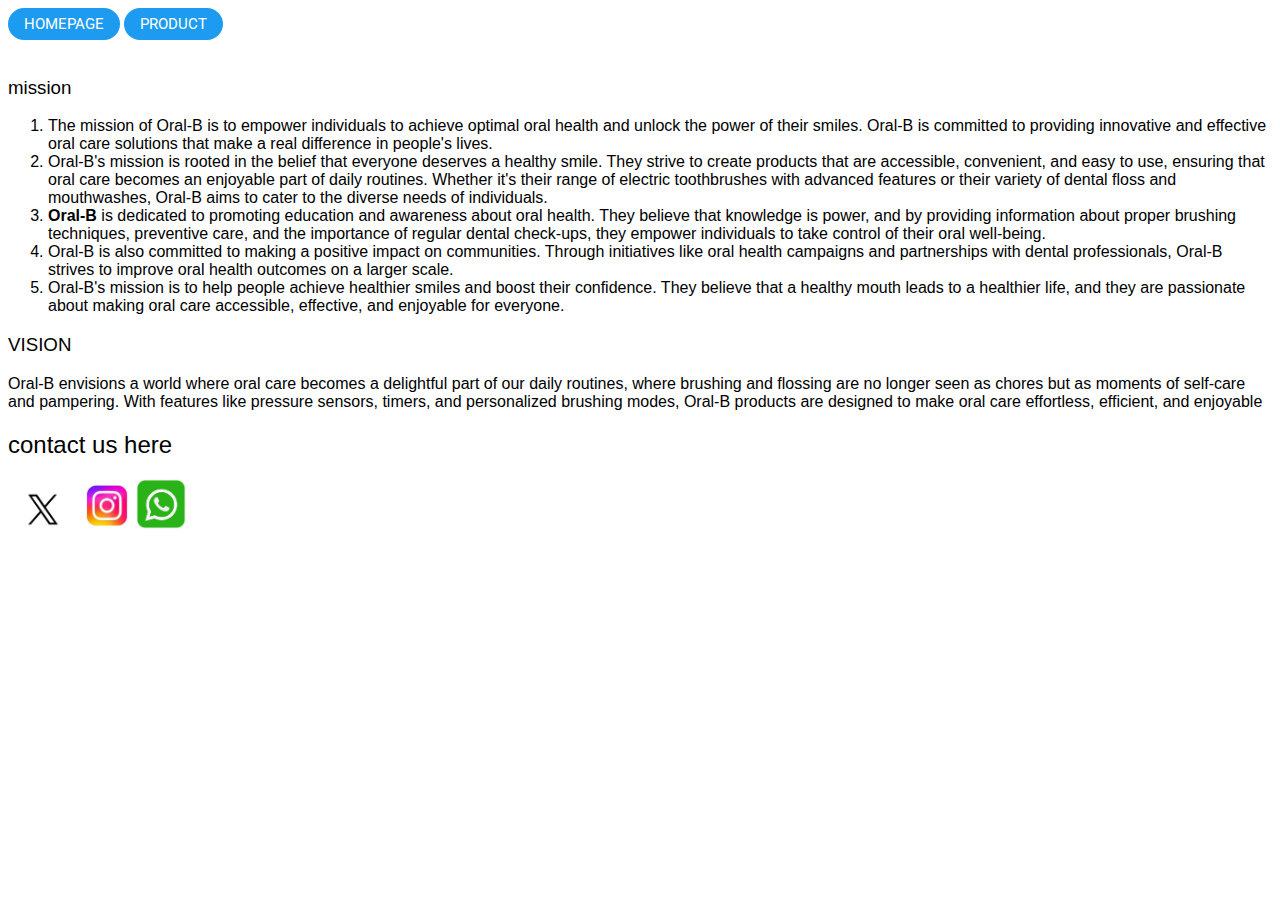
<file: about.html>
<!DOCTYPE html>
<html lang="en">
  <head>
    <link rel="stylesheet" href="styles.css" />
    <meta charset="UTF-8" />
    <meta name="viewport" content="width=device-width, initial-scale=1.0" />
    <title>ABOUT</title>
  </head>
  <body>
    <header>
      <nav>
        <a href="/"><button class="about">HOMEPAGE</button></a>
        <a href="./product.html"><button class="product">PRODUCT</button> </a>
      </nav>
    </header>
    <br />

    <h3 class="customer">mission</h3>
    <ol class="customer">
      <li>
        The mission of Oral-B is to empower individuals to achieve optimal oral
        health and unlock the power of their smiles. Oral-B is committed to
        providing innovative and effective oral care solutions that make a real
        difference in people's lives.
      </li>
      <li>
        Oral-B's mission is rooted in the belief that everyone deserves a
        healthy smile. They strive to create products that are accessible,
        convenient, and easy to use, ensuring that oral care becomes an
        enjoyable part of daily routines. Whether it's their range of electric
        toothbrushes with advanced features or their variety of dental floss and
        mouthwashes, Oral-B aims to cater to the diverse needs of individuals.
      </li>
      <li>
        <strong>Oral-B</strong> is dedicated to promoting education and
        awareness about oral health. They believe that knowledge is power, and
        by providing information about proper brushing techniques, preventive
        care, and the importance of regular dental check-ups, they empower
        individuals to take control of their oral well-being.
      </li>
      <li>
        Oral-B is also committed to making a positive impact on communities.
        Through initiatives like oral health campaigns and partnerships with
        dental professionals, Oral-B strives to improve oral health outcomes on
        a larger scale.
      </li>
      <li>
        Oral-B's mission is to help people achieve healthier smiles and boost
        their confidence. They believe that a healthy mouth leads to a healthier
        life, and they are passionate about making oral care accessible,
        effective, and enjoyable for everyone.
      </li>
    </ol>
    <h3 class="customer">VISION</h3>
    <p class="customer">
      Oral-B envisions a world where oral care becomes a delightful part of our
      daily routines, where brushing and flossing are no longer seen as chores
      but as moments of self-care and pampering. With features like pressure
      sensors, timers, and personalized brushing modes, Oral-B products are
      designed to make oral care effortless, efficient, and enjoyable
    </p>
    <h2 class="customer">contact us here</h2>
    <a href=" https://twitter.com/ogundarebestway">
      <img
        src="./images/twwiter logo.png"
        alt="twitter logo"
        style="width: 70px"
    /></a>
    <a
      href="https://www.instagram.com/bestway_hub_001?igsh=MXM0ZTRjMTBkaWVpYQ=="
    >
      <img
        src="./images/download 6.png"
        alt="instagram logo"
        style="width: 50px"
    /></a>
    <a href="https://wa.me/09067202771">
      <img src="./images/download.png" alt="whatapp logo" style="width: 50px"
    /></a>
  </body>
</html>
</file>
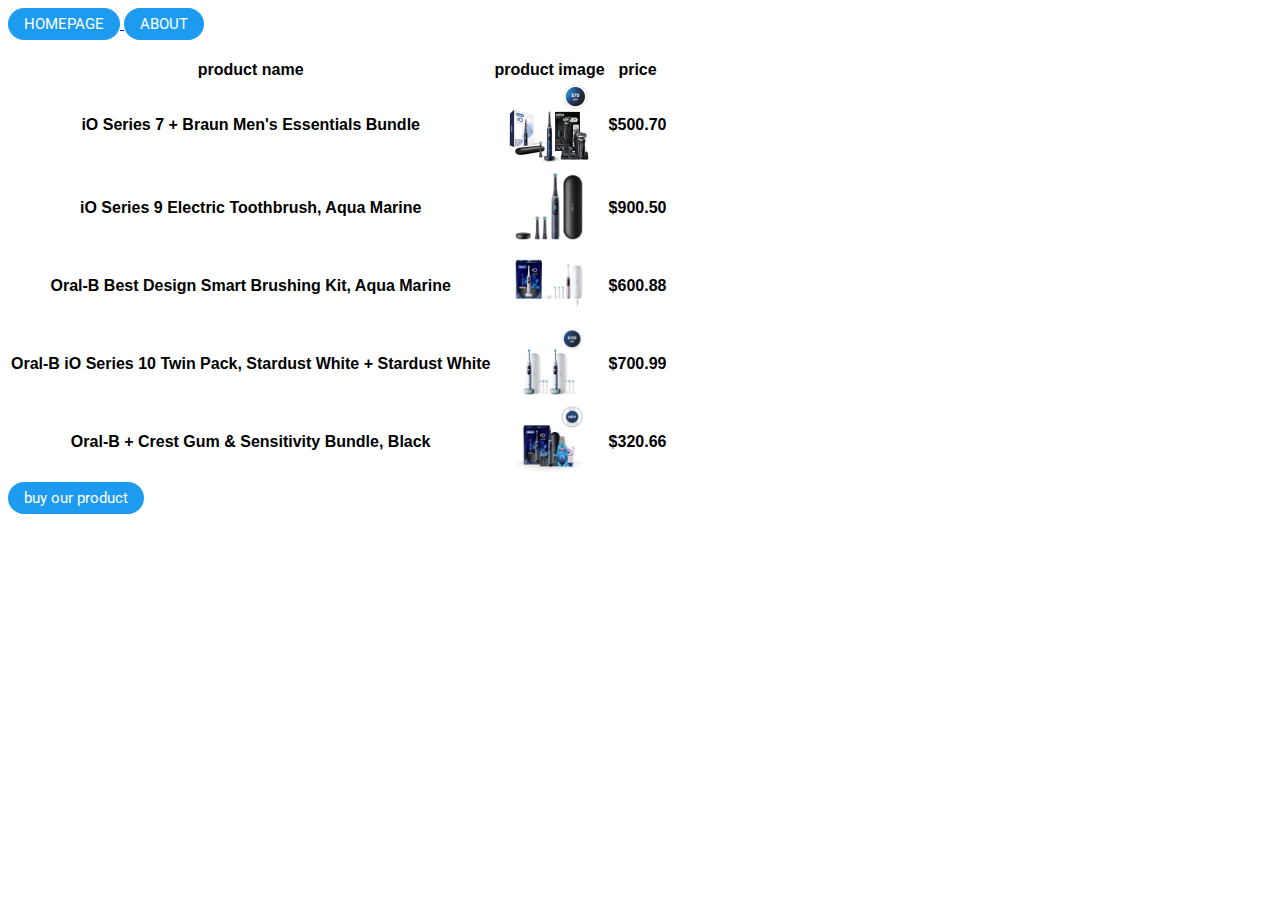
<file: product.html>
<!DOCTYPE html>
<html lang="en">
  <head>
    <link rel="stylesheet" href="styles.css" />
    <meta charset="UTF-8" />
    <meta name="viewport" content="width=device-width, initial-scale=1.0" />
    <title>PRODUCT</title>
  </head>
  <body>
    <header>
      <nav>
        <a href="/"><button  class="about">HOMEPAGE</button> </a>
        <a href="./about.html"><button class="product">ABOUT</button></a>
      </nav>
    </header>
    <br />
    <div>
      <table  class="customer">
        <tr>
          <th>product name</th>
          <th>product image</th>
          <th>price</th>
        </tr>
        <tr>
          <th>iO Series 7 + Braun Men's Essentials Bundle</th>
          <th>
            <img
              src="./images/product1.jpg"
              alt="series 7"
              style="width: 80px"
            />
          </th>
          <th>$500.70</th>
        </tr>
        <tr>
          <th>iO Series 9 Electric Toothbrush, Aqua Marine</th>
          <th>
            <img
              src="./images/product 2.jpg"
              alt="series 9"
              style="width: 70px"
            />
          </th>
          <th>$900.50</th>
        </tr>
        <tr>
          <th>Oral-B Best Design Smart Brushing Kit, Aqua Marine</th>
          <th>
            <img
              src="./images/prooduct 3.jpg"
              alt="smart"
              style="width: 70px"
            />
          </th>
          <th>$600.88</th>
        </tr>
        <tr>
        <th>Oral-B iO Series 10 Twin Pack, Stardust White + Stardust White</th>
        <th>
          <img
            src="./images/product 4.jpg"
            alt="series 10"
            style="width: 70px"
          />
          <th> $700.99</th>
        </th>
        </tr>
        <tr>
            <th>Oral-B + Crest Gum & Sensitivity Bundle, Black</th>
            <th> <img src="./images/product 5.jpg" alt="crest" style="width: 70px;"></th>
            <th> $320.66</th>
        </tr>
        </table>
     
    <div>
      <a href="./register.html" target="_blank"> <button class="product">buy our product</button> </a>
       
             
       
    </div>
  </body>
</html>
</file>
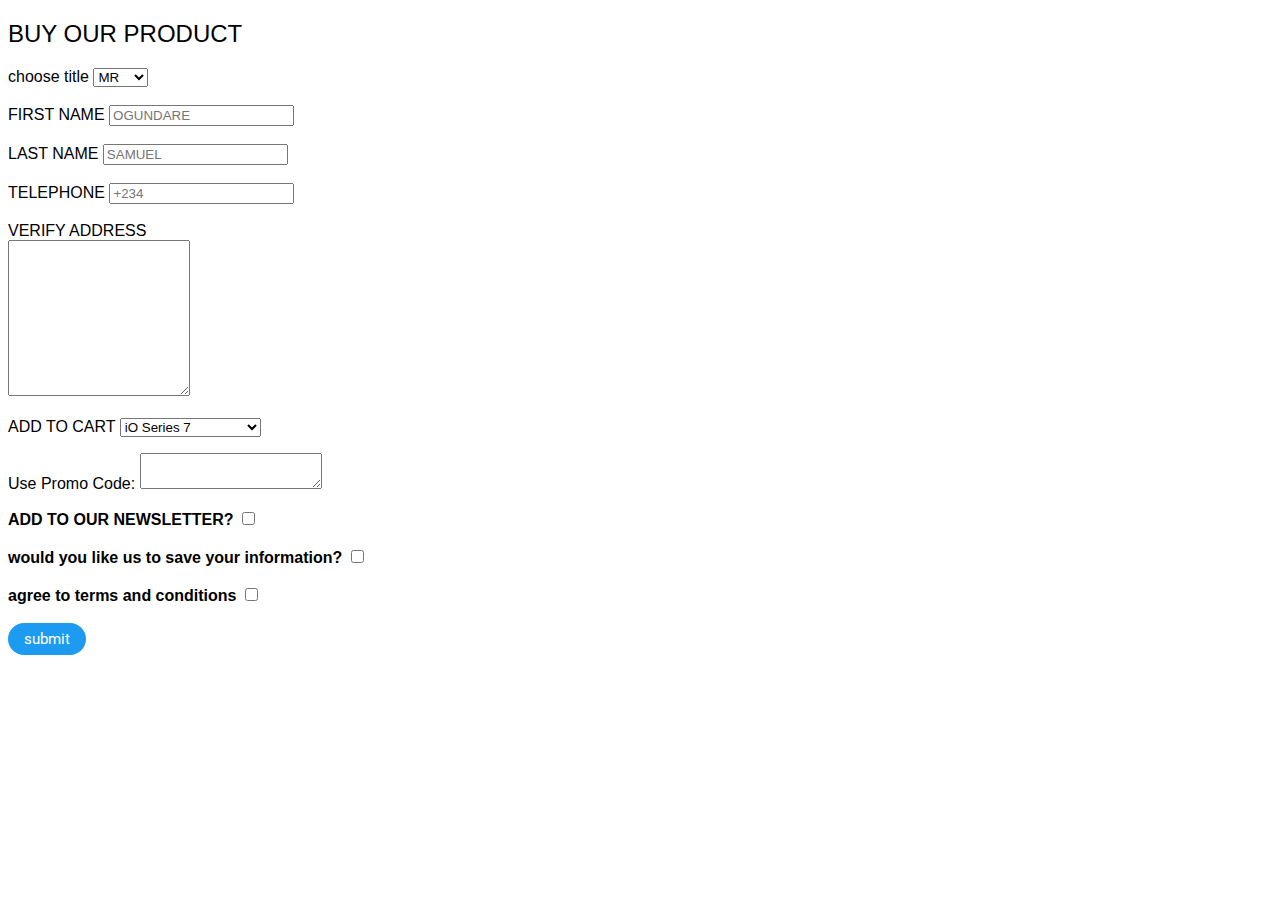
<file: register.html>
<!DOCTYPE html>
<html lang="en">
<head>
    <meta charset="UTF-8">
    <meta name="viewport" content="width=device-width, initial-scale=1.0">
    <title> FORM</title>
</head>
<link rel="stylesheet" href="styles.css" />
<body>
    <h2  class="customer">BUY OUR PRODUCT </h2>
        <form  class="customer">
        <label for="title">choose title </label>
        <select name="title" id="title">
            <option value="MR">MR</option>
             <option value="MRS">MRS</option>
              <option value="MISS">MISS</option>
        </select>
        <br><br>
        <label for="FIRSTNAME">FIRST NAME</label>
        <input type="text" id="FIRSTNAME" placeholder="OGUNDARE" required >
        <br><br>
        <label for="LASTNAME">LAST NAME</label>
        <input type="text" id="LASTNAME" placeholder="SAMUEL" required >
        <br><br>
        <label for="TEL">TELEPHONE</label>
        <input type="tel" id="tel" placeholder="+234" required >
        <br><br>
        <label for="verify"> VERIFY ADDRESS</label>
        <br>
        <textarea id="verify" name="verify" rows="10" cols="20" placeholder="verify your address" required>
        </textarea>
        <br><br>
        <label for="product"> ADD TO CART</label>
        <select required>
            <option value="product">iO Series 7</option>
             <option value="product">iO Series 9</option>
              <option value="product">Oral-B iO Series 10 </option>
              <option value="product">Oral-B + Crest Gum </option>
              <option value="product">Oral-B Best Design </option>
            </select>
              <p>Use Promo Code: <textarea placeholder="BOH232" required> </textarea></p>
              <label for="newletter"> <b>ADD TO OUR NEWSLETTER?</b></label>
              <input type="checkbox" id="newletter" required>
              <br><br>
              <label for="save"><b>would you like us to save your information?</b> </label>
               <input type="checkbox" id="save" required>
               <br><br>
               <label for="agree"><b>agree to terms and conditions</b></label>
                <input type="checkbox" id="agree" required>
                <br><br>
                   <button  class="about">submit</button>
                </form></div>
</body>
</html>
</file>
<file: styles.css>
@import url("https://fonts.googleapis.com/css2?family=Roboto:ital,wght@0,100;0,300;0,400;0,500;0,700;0,900;1,100;1,300;1,400;1,500;1,700;1,900&display=swap");

.about {
  font-size: 15px;
  background-color: #1d9bf0;
  color: white;
  padding: 7px 16px;
  border: none;
  font-family: "Roboto", sans-serif;
  font-weight: 400;
  font-style: normal;
  border-radius: 50px;
  transition: box-shadow 0.15s;
  cursor: pointer;
}
.product {
  font-size: 15px;
  background-color: #1d9bf0;
  color: white;
  padding: 7px 16px;
  border: none;
  border-radius: 50px;
  transition: box-shadow 0.15s;
  cursor: pointer;
  font-family: "Roboto", sans-serif;
  font-weight: 400;
  font-style: normal;
}
.view {
  background-color: #cc0000;
  color: white;
  border: none;
  padding: 10px 16px;
  transition: opacity 0.15s;
  cursor: pointer;
}
.back {
  background-color: white;
  color: #065fd4;
  border: 1px solid #065fd4;
  padding: 9px 15px;
  transition: background-color 0.15s, color 0.15s;
  cursor: pointer;
}
.customer {
  font-family: sans-serif;
  font-weight: 400;
  font-style: normal;
}
.oral{
   font-family: "Roboto", sans-serif;
  font-weight: 400;
  font-style: normal;
}
</file>
